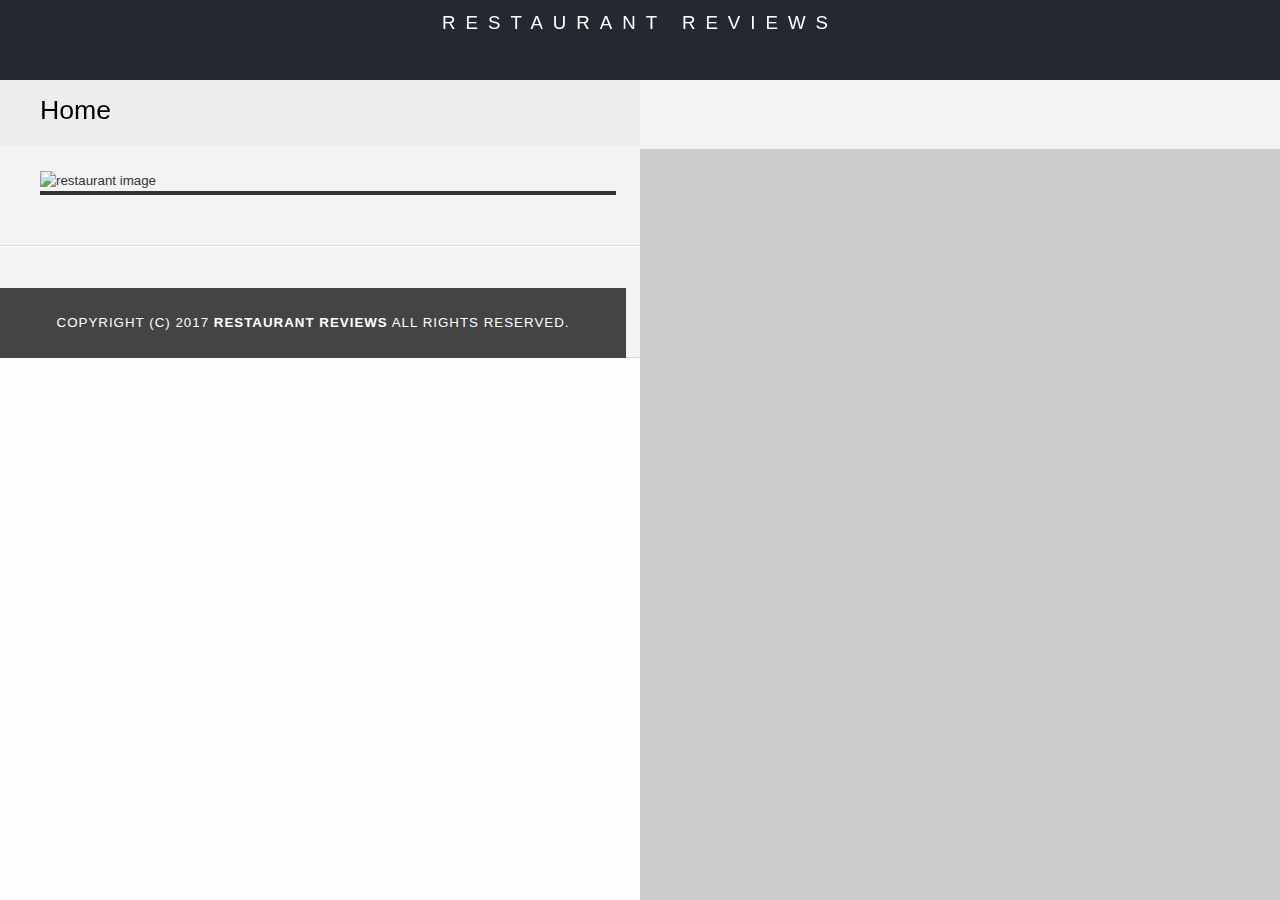
<file: restaurant.html>
<!DOCTYPE html>
<html lang="en" dir="ltr">


<head>
  <!-- Normalize.css for better cross-browser consistency -->
  <link rel="stylesheet" src="//normalize-css.googlecode.com/svn/trunk/normalize.css" />
  <!-- Main CSS file -->
  <link rel="stylesheet" href="css/styles.css" type="text/css">
  <link rel="stylesheet" href="https://unpkg.com/leaflet@1.3.1/dist/leaflet.css" integrity="sha512-Rksm5RenBEKSKFjgI3a41vrjkw4EVPlJ3+OiI65vTjIdo9brlAacEuKOiQ5OFh7cOI1bkDwLqdLw3Zg0cRJAAQ==" crossorigin="" />
  <title>Restaurant Info</title>
  <meta name="viewport" content="width=device-width,initial-scale=1">
  <meta name="description" content="des">

</head>

<body class="inside">
  <!-- Beginning header -->
  <header>
    <!-- Beginning nav -->
    <nav>
      <h1><a href="/">Restaurant Reviews</a></h1>
    </nav>
    <!-- Beginning breadcrumb -->
    <ul id="breadcrumb">
      <li><a href="/">Home</a></li>
    </ul>
    <!-- End breadcrumb -->
    <!-- End nav -->
  </header>
  <!-- End header -->

  <!-- Beginning main -->
  <main id="maincontent">
    <!-- Beginning map -->
    <section id="map-container">
      <div id="map"></div>
    </section>
    <!-- End map -->
    <!-- Beginning restaurant -->
    <section id="restaurant-container">
      <h1 id="restaurant-name"></h1>
      <img id="restaurant-img" alt="restaurant image">
      <p id="restaurant-cuisine"></p>
      <p id="restaurant-address"></p>
      <table id="restaurant-hours"></table>
    </section>
    <!-- end restaurant -->
    <!-- Beginning reviews -->
    <section id="reviews-container">
      <ul id="reviews-list"></ul>
    </section>
    <!-- End reviews -->
  </main>
  <!-- End main -->

  <!-- Beginning footer -->
  <footer id="footer">
    Copyright (c) 2017 <a href="/"><strong>Restaurant Reviews</strong></a> All Rights Reserved.
  </footer>
  <!-- End footer -->
  <script src="https://unpkg.com/leaflet@1.3.1/dist/leaflet.js" integrity="sha512-/Nsx9X4HebavoBvEBuyp3I7od5tA0UzAxs+j83KgC8PU0kgB4XiK4Lfe4y4cgBtaRJQEIFCW+oC506aPT2L1zw==" crossorigin=""></script>
  <!-- Beginning scripts -->
  <!-- Database helpers -->
  <script type="text/javascript" src="js/dbhelper.js"></script>
  <!-- Main javascript file -->
  <script type="text/javascript" src="js/restaurant_info.js"></script>
  <!-- Google Maps -->
  <!--  <script async defer src="https://maps.googleapis.com/maps/api/js?key=AIzaSyA_tKbW6A5pQ-eupxI56myUnHLqYCzOjKo&libraries=places&callback=initMap"></script> -->
  <!-- End scripts -->
  <script src='https://api.mapbox.com/mapbox-gl-js/v1.0.0/mapbox-gl.js'></script>
  <link href='https://api.mapbox.com/mapbox-gl-js/v1.0.0/mapbox-gl.css' rel='stylesheet' />
  <script>
    if ('serviceWorker' in navigator) {
      navigator.serviceWorker.register('sw.js').then((register) => {
          console.log("serviceWorker registered successfully");
        })
        .catch((e) => {
          console.log("servicceWorker register failed", e);
        })
    } else {
      console.log("Browser not supported");
    }
  </script>

</body>

</html>
</file>
<file: css/styles.css>
@charset "utf-8";

/* CSS Document */
body, td, th, p {
  font-family: Arial, Helvetica, sans-serif;
  font-size: 10pt;
  color: #333;
  line-height: 1.5;
}

body {
  background-color: #fdfdfd;
  margin: 0;
  position: relative;
}

ul, li {
  font-family: Arial, Helvetica, sans-serif;
  font-size: 10pt;
  color: #333;
}

a {
  text-decoration: none;
}

#footer a {
  color: white;
}

a:hover, a:focus {
  color: #3397db;
  text-decoration: none;
}

a img {
  border: none 0px #fff;
}

h1, h2, h3, h4, h5, h6 {
  font-family: Arial, Helvetica, sans-serif;
  margin: 0 0 20px;
}

article, aside, canvas, details, figcaption, figure, footer, header, hgroup, menu, nav, section {
  display: block;
}

#maincontent {
  background-color: #f3f3f3;
  min-height: 100%;
}

#footer {
  background-color: #444;
  color: white;
  font-size: 10pt;
  letter-spacing: 1px;
  padding: 25px;
  text-align: center;
  text-transform: uppercase;
}

/* ====================== Navigation ====================== */
nav {
  width: 100%;
  height: 80px;
  background-color: #252831;
  text-align: center;
}

nav h1 {
  margin: auto;
}

nav h1 a {
  color: #fff;
  font-size: 14pt;
  font-weight: 200;
  letter-spacing: 10px;
  text-transform: uppercase;
}

#breadcrumb {
  padding: 10px 40px 16px;
  list-style: none;
  background-color: #eee;
  font-size: 17px;
  margin: 0;
  width: calc(50% - 80px);
}

/* Display list items side by side */
#breadcrumb li {
  display: inline;
  font-size: 20pt;
}

/* Add a slash symbol (/) before/behind each list item */
#breadcrumb li+li:before {
  padding: 8px;
  color: black;
  content: "/\00a0";
}

/* Add a color to all links inside the list */
#breadcrumb li a {
  color: black;
  text-decoration: none;
}

/* Add a color on mouse-over */
#breadcrumb li a:hover {
  color: #01447e;
  text-decoration: underline;
}

/* ====================== Map ====================== */
#map {
  height: 400px;
  width: 100%;
  background-color: #ccc;
}

/* ====================== Restaurant Filtering ====================== */
.filter-options {
  width: 100%;
  height: auto;
  background-color: #3397DB;
  align-items: center;
}

.filter-options h2 {
  color: white;
  font-size: 20pt;
  color: black;
  font-weight: normal;
  line-height: 1;
  margin: 0 20px;
}

.filter-options select {
  background-color: white;
  border: 1px solid #fff;
  font-family: Arial, sans-serif;
  font-size: 11pt;
  height: 35px;
  letter-spacing: 0;
  margin: 10px;
  padding: 0 10px;
  width: 200px;
}

/* ====================== Restaurant Listing ====================== */
#restaurants-list {
  background-color: #f3f3f3;
  list-style: outside none none;
  margin: 0;
  padding: 30px 15px 60px;
  text-align: center;
  display: flex;
  flex-wrap: wrap;
  justify-content: space-around;
}

#restaurants-list li {
  background-color: #fff;
  border: 2px solid #ccc;
  font-family: Arial, sans-serif;
  margin: 15px;
  min-height: 380px;
  padding: 0 30px 25px;
  text-align: left;
  width: 300px;
}

#restaurants-list .restaurant-img {
  background-color: #ccc;
  display: block;
  margin: 0;
  max-width: 100%;
  min-height: 248px;
  min-width: 100%;
}

#restaurants-list li h1 {
  color: black;
  font-family: Arial, sans-serif;
  font-size: 14pt;
  font-weight: 200;
  letter-spacing: 0;
  line-height: 1.3;
  margin: 20px 0 10px;
  text-transform: uppercase;
}

#restaurants-list p {
  margin: 0;
  font-size: 11pt;
}

#restaurants-list li a {
  background-color: black;
  border-bottom: 3px solid #eee;
  color: #fff;
  display: inline-block;
  font-size: 10pt;
  margin: 15px 0 0;
  padding: 8px 30px 10px;
  text-align: center;
  text-decoration: none;
  text-transform: uppercase;
}

/* ====================== Restaurant Details ====================== */
.inside header {
  position: fixed;
  top: 0;
  width: 100%;
  z-index: 1000;
}

.inside #map-container {
  background: blue none repeat scroll 0 0;
  height: 87%;
  position: fixed;
  right: 0;
  top: 80px;
  width: 50%;
  margin-top: 69px;
}

.inside #map {
  background-color: #ccc;
  height: 100%;
  width: 100%;
}

.inside #footer {
  bottom: 0;
  position: absolute;
  width: 45%;
}

#restaurant-name {
  color: #f18200;
  font-family: Arial, sans-serif;
  font-size: 20pt;
  font-weight: 200;
  letter-spacing: 0;
  margin: 15px 0 30px;
  text-transform: uppercase;
  line-height: 1.1;
}

#restaurant-img {
  width: 90%;
}

#restaurant-address {
  font-size: 12pt;
  margin: 10px 0px;
}

#restaurant-cuisine {
  background-color: #333;
  color: #ddd;
  font-size: 12pt;
  font-weight: 300;
  letter-spacing: 10px;
  margin: 0 0 20px;
  padding: 2px 0;
  text-align: center;
  text-transform: uppercase;
  width: 90%;
}

#restaurant-container h1 {
  color: black;
}

#restaurant-container, #reviews-container {
  border-bottom: 1px solid #d9d9d9;
  border-top: 1px solid #fff;
  padding: 140px 40px 30px;
  width: 50%;
}

#reviews-container {
  padding: 30px 40px 80px;
}

#reviews-container h2 {
  color: black;
  font-size: 24pt;
  font-weight: 300;
  letter-spacing: -1px;
  padding-bottom: 1pt;
}

#reviews-list {
  margin: 0;
  padding: 0;
}

#reviews-list li {
  background-color: #fff;
  border: 2px solid #f3f3f3;
  display: block;
  list-style-type: none;
  margin: 0 0 30px;
  overflow: hidden;
  padding: 0 20px 20px;
  position: relative;
  width: 80%;
}

#reviews-list li p {
  margin: 0 0 10px;
}

#restaurant-hours td {
  color: #666;
}

.leaflet-control {
  visibility: hidden;
}

@media screen and (min-width:320px) and (max-width:500px) {
  .inside #map-container {
    position: inherit;
    width: 100%;
    height: 500px;
  }

  #reviews-list li p {
    margin: 0 0 10px;
    font-size: 24px;
  }

  #breadcrumb {
    width: 100%;
    height: 10px;
    padding: 0;
  }

  #maincontent {
    width: 100%;
  }

  #restaurant-container {
    width: 90%;
    padding: 0px;
    padding-left: 15px;
    max-width: 100%;
    text-align: center;
  }

  #restaurant-img {
    margin: 0 auto;
    width: 100%;
  }

  #restaurant-cuisine {
    width: 100%;
  }

  #reviews-list {
    width: 100%;
    padding-left: 25px;
    padding: 0;
  }

  #reviews-container {
    text-align: center;
    padding: 0px;
    width: 90%;
    max-width: 100%;
  }

  .filter-options select {
    padding: 0;
  }

  #restaurants-list {
    padding: 0;
  }

  #reviews-list li {
    padding: 0;
    margin: 0 auto;
  }

  #reviews-container h2 {
    padding: 0;
    text-align: center;
  }

  .inside #footer {
    position: relative;
    width: 85vw;
  }

  .inside header {
    position: relative;
    width: 100%;
    margin-bottom: 20px;
  }

  /* .inside #footer {
	width:50%;
} */
}

@media screen and (min-width:501px) and (max-width:780px) {}
</file>
